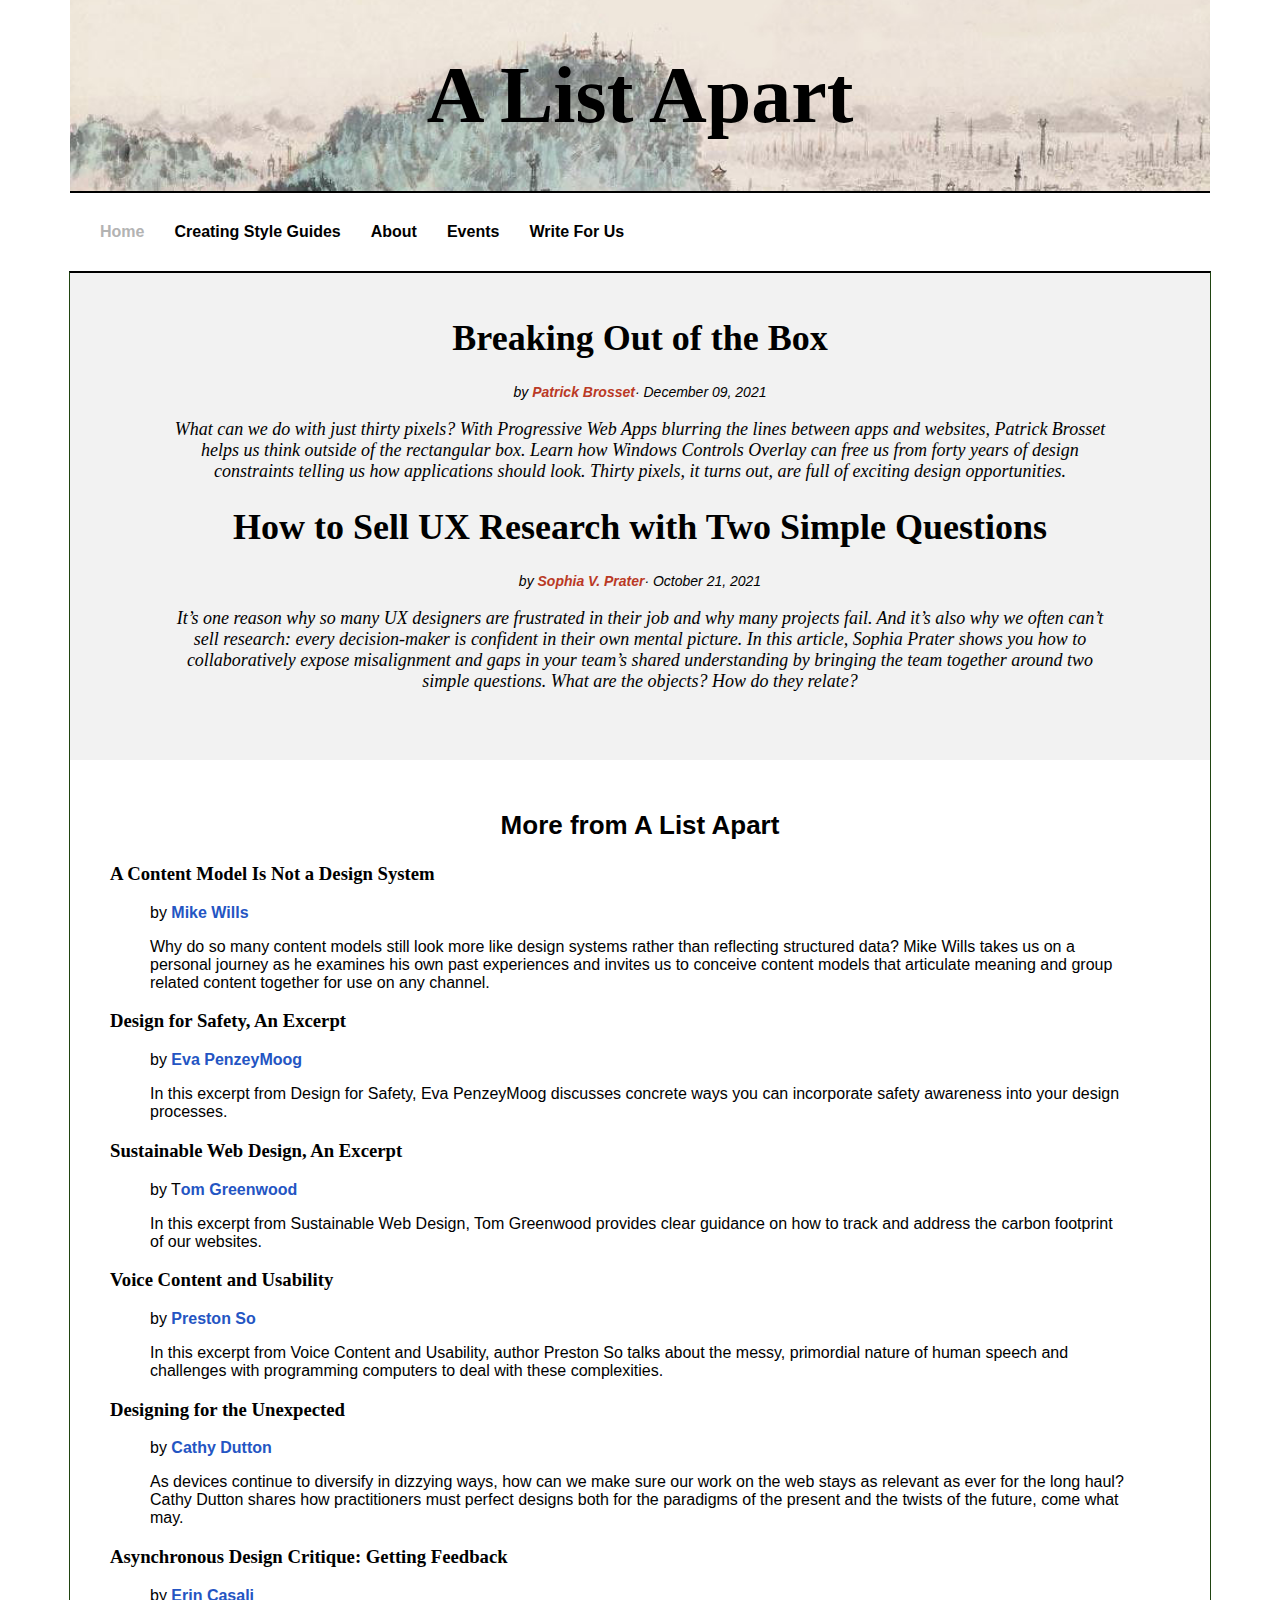
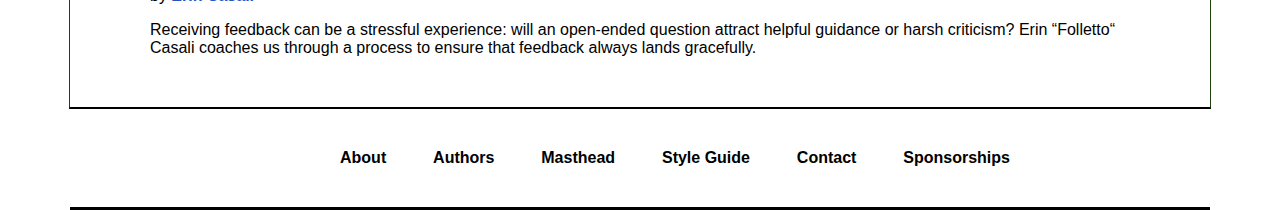
<file: index.html>
<!doctype html>
<html lang="en">

<head>
  <meta charset="utf-8">
  <title>Home - A List Apart</title>
  <meta name="A list apart" content="A list talking about web designing problems and solutions"/>
  <link rel="stylesheet" href="./css/styles.css">
  <!-- icono -->
  <link rel="icon" href="./img/icono.png">
</head>

<!-- cabecera página -->
<header>
  <div id="imagencabecerahome">A List Apart</div>
</header>

<!-- navegacion entre páginas-->
<nav id="navsuperiorhome">
  <ul>
    <li><a href="index.html">Home</a>
    </li>
    <li><a href="style-guides.html">Creating Style Guides</a>
    </li>
    <li><a href="">About</a>
    </li>
    <li><a href="">Events</a>
    </li>
    <li><a href="">Write For Us</a>
    </li>
  </ul>
</nav>

<body>

<!-- contiene el articulo de la página-->
  <div class="container">
    <!-- se le da fondo gris a la pagina -->
    <div class="cajafondogris">
      <article class="citas">
        <section>
          <h1>Breaking Out of the Box</h1>
          <cite>by <span class="autor">Patrick Brosset</span>· December 09, 2021</cite>
          <p>What can we do with just thirty pixels? With Progressive Web Apps blurring the lines between apps and websites, Patrick Brosset helps us think outside of the rectangular box. Learn how Windows Controls Overlay can free us from forty years of design constraints telling us how applications should look. Thirty pixels, it turns out, are full of exciting design opportunities.</p>
        </section>
        <section>
          <h1>How to Sell UX Research with Two Simple Questions</h1>
          <cite>by <span class="autor">Sophia V. Prater</span>· October 21, 2021</cite>
          <p>It’s one reason why so many UX designers are frustrated in their job and why many projects fail. And it’s also why we often can’t sell research: every decision-maker is confident in their own mental picture. In this article, Sophia Prater shows you how to collaboratively expose misalignment and gaps in your team’s shared understanding by bringing the team together around two simple questions. What are the objects? How do they relate?</p>
        </section>
      </article>
    </div>

    <!-- lista con citas a autores-->
    <article class="instrucciones">
      <h2>More from A List Apart</h2>
      <ul>
        <li>
          <h3>A Content Model Is Not a Design System</h3>
          <cite>by <span class="autor">Mike Wills</span></cite>
          <p>Why do so many content models still look more like design systems rather than reflecting structured data? Mike Wills takes us on a personal journey as he examines his own past experiences and invites us to conceive content models that articulate meaning and group related content together for use on any channel.</p>
        </li>
        <li>
          <h3>Design for Safety, An Excerpt</h3>
          <cite>by <span class="autor">Eva PenzeyMoog</span></cite>
          <p>In this excerpt from Design for Safety, Eva PenzeyMoog discusses concrete ways you can incorporate safety awareness into your design processes.</p>
        </li>
        <li>
          <h3>Sustainable Web Design, An Excerpt</h3>
          <cite>by T<span class="autor">om Greenwood</span></cite>
          <p>In this excerpt from Sustainable Web Design, Tom Greenwood provides clear guidance on how to track and address the carbon footprint of our websites.</p>
        </li>
        <li>
          <h3>Voice Content and Usability</h3>
          <cite>by <span class="autor">Preston So</span></cite>
          <p>In this excerpt from Voice Content and Usability, author Preston So talks about the messy, primordial nature of human speech and challenges with programming computers to deal with these complexities.</p>
        </li>
        <li>
          <h3>Designing for the Unexpected</h3>
          <cite>by <span class="autor">Cathy Dutton</span></cite>
          <p>As devices continue to diversify in dizzying ways, how can we make sure our work on the web stays as relevant as ever for the long haul? Cathy Dutton shares how practitioners must perfect designs both for the paradigms of the present and the twists of the future, come what may.</p>
        </li>
        <li>
          <h3>Asynchronous Design Critique: Getting Feedback</h3>
          <cite>by <span class="autor">Erin Casali</span></cite>
          <p>Receiving feedback can be a stressful experience: will an open-ended question attract helpful guidance or harsh criticism? Erin “Folletto“ Casali coaches us through a process to ensure that feedback always lands gracefully.</p>
        </li>
      </ul>
    </article>
  </div>

</body>

<!-- navegacion pie de pagina-->
<footer>
  <nav id="navfooter">
    <ul>
      <li><a href="">About</a>
      </li>
      <li><a href="">Authors</a>
      </li>
      <li><a href="">Masthead</a>
      </li>
      <li><a href="">Style Guide</a>
      </li>
      <li><a href="">Contact</a>
      </li>
      <li><a href="">Sponsorships</a></li>
    </ul>
  </nav>
</footer>

</html>
</file>
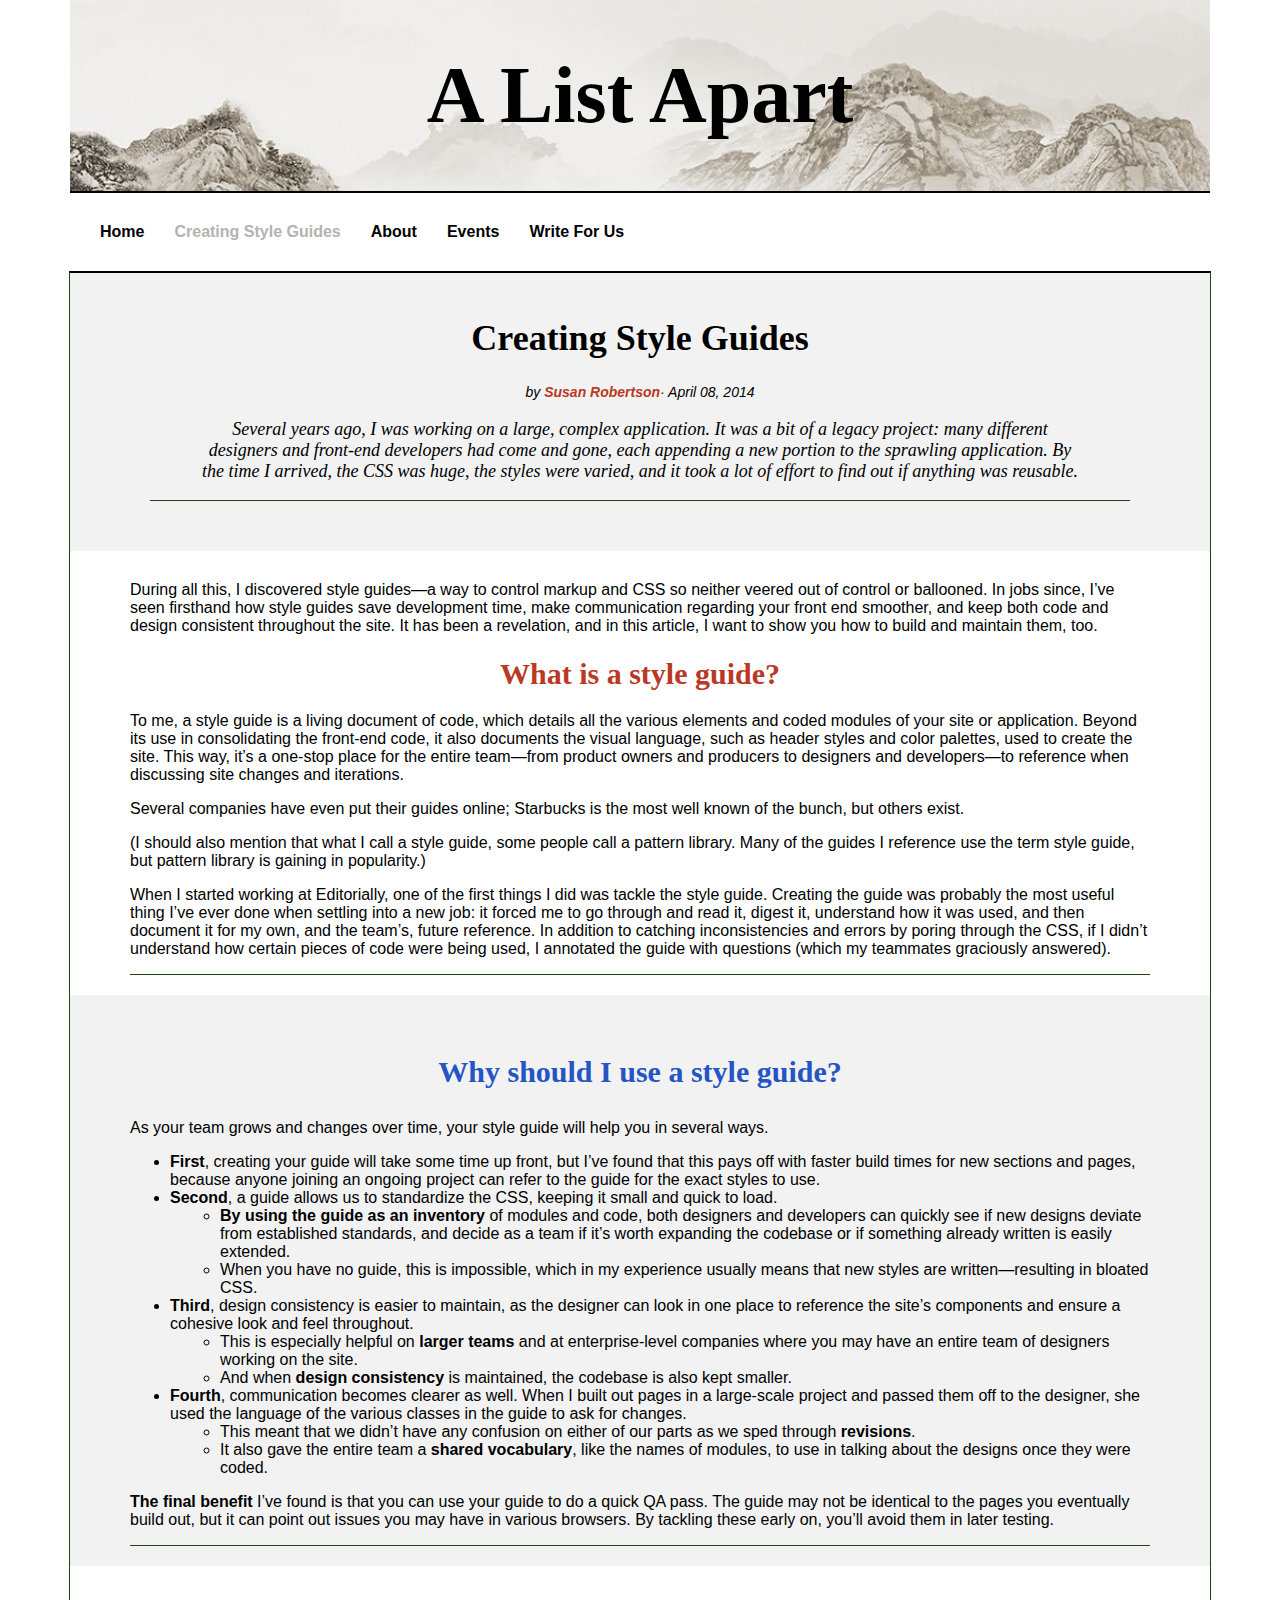
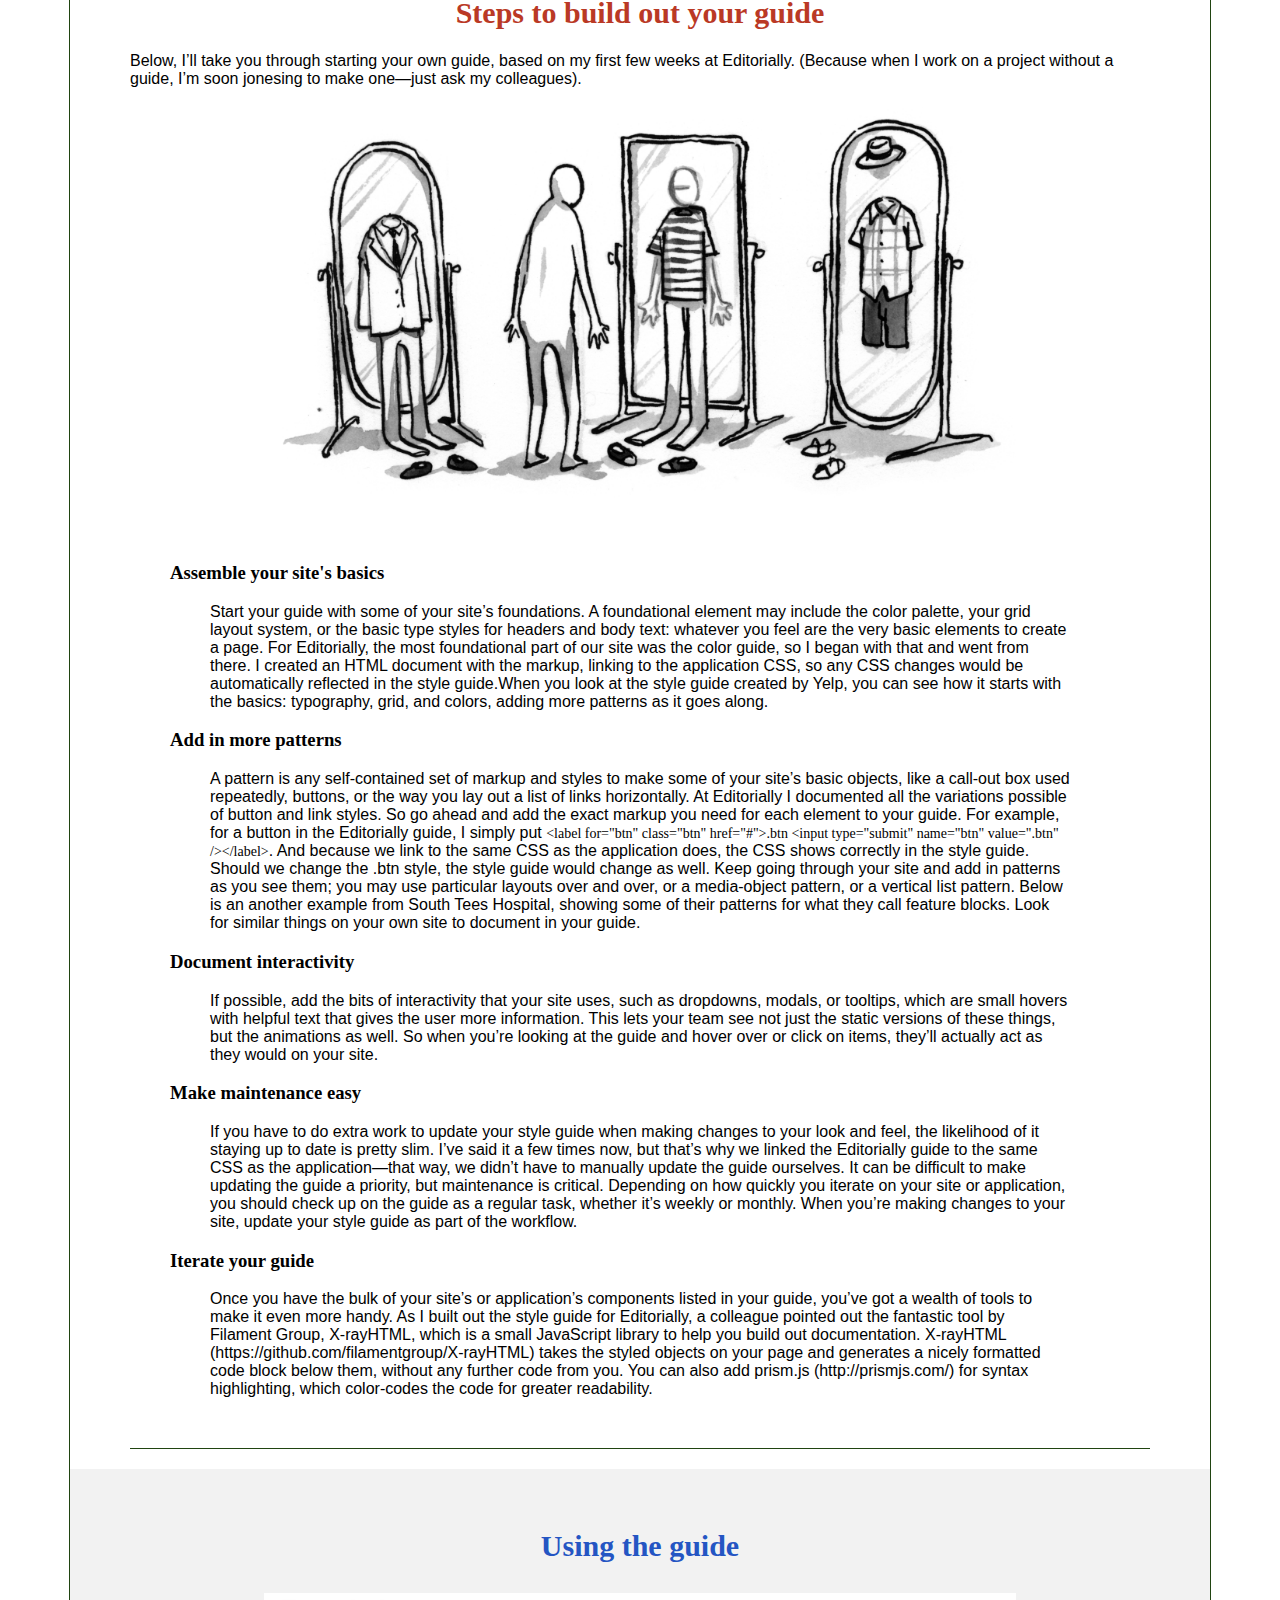
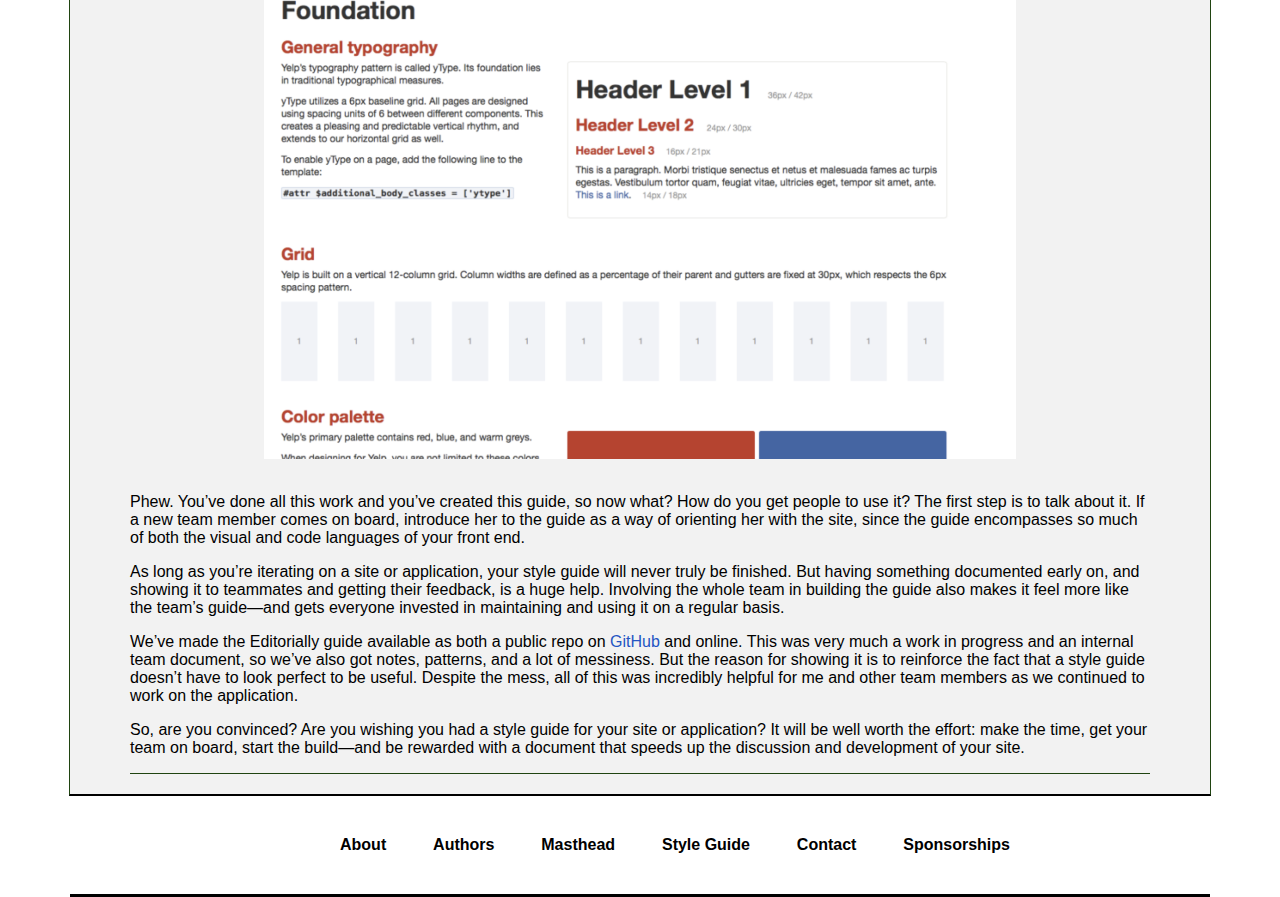
<file: style-guides.html>
<!doctype html>
<html lang="en">

<head>
  <meta charset="utf-8">
  <title>Style guides - A List Apart</title>
  <meta name="A list apart" content="A list talking about web designing problems and solutions"/>
  <link rel="stylesheet" href="./css/styles.css">
  <link rel="icon" href="./img/icono.png">
</head>

<!-- cabecera página -->
<header>
  <div id="imagencabecerastyleguide">A List Apart</div>
</header>

<!-- navegacion entre páginas-->
<nav id="navsuperiorstyleguides">
  <ul>
    <li><a href="index.html">Home</a>
    </li>
    <li><a href="style-guides.html">Creating Style Guides</a>
    </li>
    <li><a href="">About</a>
    </li>
    <li><a href="">Events</a>
    </li>
    <li><a href="">Write For Us</a>
    </li>
  </ul>
</nav>

<body>

  <!-- contiene el articulo de la página-->
  <div class="container">
    <div class="cajafondogris">
      <article class="citas">
        <section class="lineastyleguides">
          <h1>Creating Style Guides</h1>
          <cite>by <span class="autor">Susan Robertson</span>· April 08, 2014</cite>
          <p>Several years ago, I was working on a large, complex application. It was a bit of a legacy project: many different designers and front-end developers had come and gone, each appending a new portion to the sprawling application. By the time I arrived, the CSS was huge, the styles were varied, and it took a lot of effort to find out if anything was reusable.</p>
        </section>
      </article>
    </div>

    <article>
      <div class="margenescaja">
        <section class="lineastyleguides">
          <p>During all this, I discovered style guides—a way to control markup and CSS so neither veered out of control or ballooned. In jobs since, I’ve seen firsthand how style guides save development time, make communication regarding your front end smoother, and keep both code and design consistent throughout the site. It has been a revelation, and in this article, I want to show you how to build and maintain them, too.</p>
          <h1><span class="textorojo">What is a style guide?</span></h1>
          <p>To me, a style guide is a living document of code, which details all the various elements and coded modules of your site or application. Beyond its use in consolidating the front-end code, it also documents the visual language, such as header styles and color palettes, used to create the site. This way, it’s a one-stop place for the entire team—from product owners and producers to designers and developers—to reference when discussing site changes and iterations.</p>
          <p>Several companies have even put their guides online; Starbucks is the most well known of the bunch, but others exist.</p>
          <p>(I should also mention that what I call a style guide, some people call a pattern library. Many of the guides I reference use the term style guide, but pattern library is gaining in popularity.)</p>
          <p>When I started working at Editorially, one of the first things I did was tackle the style guide. Creating the guide was probably the most useful thing I’ve ever done when settling into a new job: it forced me to go through and read it, digest it, understand how it was used, and then document it for my own, and the team’s, future reference. In addition to catching inconsistencies and errors by poring through the CSS, if I didn’t understand how certain pieces of code were being used, I annotated the guide with questions (which my teammates graciously answered).</p>
        </section>
      </div>


      <div class="cajafondogris">
        <div class="margenescaja">
          <section class="lineastyleguides">
            <h1><span class="textoazul">Why should I use a style guide?</span></h1>
            <p>As your team grows and changes over time, your style guide will help you in several ways.</p>
            <ul>
              <li>
                <strong>First</strong>, creating your guide will take some time up front, but I’ve found that this pays off with faster build times for new sections and pages, because anyone joining an ongoing project can refer to the guide for the exact styles to use.
              </li>
              <li>
              <strong>Second</strong>, a guide allows us to standardize the CSS, keeping it small and quick to load.
              </li>
              <li class="bulletidented">
                <strong>By using the guide as an inventory</strong> of modules and code, both designers and developers can quickly see if new designs deviate from established standards, and decide as a team if it’s worth expanding the codebase or if something already written is easily extended.
              </li>
              <li class="bulletidented">
                When you have no guide, this is impossible, which in my experience usually means that new styles are written—resulting in bloated CSS.
              </li>
              <li>
                <strong>Third</strong>, design consistency is easier to maintain, as the designer can look in one place to reference the site’s components and ensure a cohesive look and feel throughout.
              </li>
              <li class="bulletidented">
                This is especially helpful on <strong>larger teams</strong> and at enterprise-level companies where you may have an entire team of designers working on the site.
              </li>
              <li class="bulletidented">
                And when <strong>design consistency</strong> is maintained, the codebase is also kept smaller.
              </li>
              <li>
                <strong>Fourth</strong>, communication becomes clearer as well. When I built out pages in a large-scale project and passed them off to the designer, she used the language of the various classes in the guide to ask for changes.
              </li>
              <li class="bulletidented">
                This meant that we didn’t have any confusion on either of our parts as we sped through <strong>revisions</strong>.
              </li>
              <li class="bulletidented">
                It also gave the entire team a <strong>shared vocabulary</strong>, like the names of modules, to use in talking about the designs once they were coded.
              </li>
            </ul>
            <p><strong>The final benefit</strong> I’ve found is that you can use your guide to do a quick QA pass. The guide may not be identical to the pages you eventually build out, but it can point out issues you may have in various browsers. By tackling these early on, you’ll avoid them in later testing.</p>
          </section>
        </div>
      </div>

      <div class="margenescaja">
        <section class="lineastyleguides">
          <h1><span class="textorojo">Steps to build out your guide</span></h1>
          <p>Below, I’ll take you through starting your own guide, based on my first few weeks at Editorially. (Because when I work on a project without a guide, I’m soon jonesing to make one—just ask my colleagues).</p>
          <figure class="imagencentrada">
            <img src="img/using-the-guide.png" alt="tipografia general">
          </figure>
            <section class="pasos">
              <ul>
                <li>
                  <h3>Assemble your site's basics</h3>
                  <p>Start your guide with some of your site’s foundations. A foundational element may include the color palette, your grid layout system, or the basic type styles for headers and body text: whatever you feel are the very basic elements to create a page. For Editorially, the most foundational part of our site was the color guide, so I began with that and went from there. I created an HTML document with the markup, linking to the application CSS, so any CSS changes would be automatically reflected in the style guide.When you look at the style guide created by Yelp, you can see how it starts with the basics: typography, grid, and colors, adding more patterns as it goes along.</p>
                </li>
                <li>
                  <h3>Add in more patterns</h3>
                  <p>A pattern is any self-contained set of markup and styles to make some of your site’s basic objects, like a call-out box used repeatedly, buttons, or the way you lay out a list of links horizontally. At Editorially I documented all the variations possible of button and link styles. So go ahead and add the exact markup you need for each element to your guide. For example, for a button in the Editorially guide, I simply put <code><span class="plaintext">&lt;label for="btn" class="btn" href="#"&gt;.btn &lt;input type="submit" name="btn" value=".btn" /&gt;&lt;/label&gt;</span></code>. And because we link to the same CSS as the application does, the CSS shows correctly in the style guide. Should we change the .btn style, the style guide would change as well. Keep going through your site and add in patterns as you see them; you may use particular layouts over and over, or a media-object pattern, or a vertical list pattern. Below is an another example from South Tees Hospital, showing some of their patterns for what they call feature blocks. Look for similar things on your own site to document in your guide.</p>
                </li>
                <li>
                  <h3>Document interactivity</h3>
                  <p>If possible, add the bits of interactivity that your site uses, such as dropdowns, modals, or tooltips, which are small hovers with helpful text that gives the user more information. This lets your team see not just the static versions of these things, but the animations as well. So when you’re looking at the guide and hover over or click on items, they’ll actually act as they would on your site.</p>
                </li>
                <li>
                  <h3>Make maintenance easy</h3>
                  <p>If you have to do extra work to update your style guide when making changes to your look and feel, the likelihood of it staying up to date is pretty slim. I’ve said it a few times now, but that’s why we linked the Editorially guide to the same CSS as the application—that way, we didn’t have to manually update the guide ourselves. It can be difficult to make updating the guide a priority, but maintenance is critical. Depending on how quickly you iterate on your site or application, you should check up on the guide as a regular task, whether it’s weekly or monthly. When you’re making changes to your site, update your style guide as part of the workflow.</p>
                <li>
                </li>
                  <h3>Iterate your guide</h3>
                  <p>Once you have the bulk of your site’s or application’s components listed in your guide, you’ve got a wealth of tools to make it even more handy. As I built out the style guide for Editorially, a colleague pointed out the fantastic tool by Filament Group, X-rayHTML, which is a small JavaScript library to help you build out documentation. X-rayHTML (https://github.com/filamentgroup/X-rayHTML) takes the styled objects on your page and generates a nicely formatted code block below them, without any further code from you. You can also add prism.js (http://prismjs.com/) for syntax highlighting, which color-codes the code for greater readability.</p>
                </li>
              </ul>
          </section>
            <ul>
        </div>
      </section>

      <div class="cajafondogris">
        <div class="margenescaja">
          <section class="lineastyleguides">
            <h1><span class="textoazul">Using the guide</span></h1>
            <figure class="imagencentrada">
              <img src="img/yelp.png" alt="tipografia general">
            </figure>
            <p>Phew. You’ve done all this work and you’ve created this guide, so now what? How do you get people to use it? The first step is to talk about it. If a new team member comes on board, introduce her to the guide as a way of orienting her with the site, since the guide encompasses so much of both the visual and code languages of your front end.</p>
            <p>As long as you’re iterating on a site or application, your style guide will never truly be finished. But having something documented early on, and showing it to teammates and getting their feedback, is a huge help. Involving the whole team in building the guide also makes it feel more like the team’s guide—and gets everyone invested in maintaining and using it on a regular basis.</p>
            <p>We’ve made the Editorially guide available as both a public repo on <a class="hipervinculos" href="https://github.com/">GitHub</a> and online. This was very much a work in progress and an internal team document, so we’ve also got notes, patterns, and a lot of messiness. But the reason for showing it is to reinforce the fact that a style guide doesn’t have to look perfect to be useful. Despite the mess, all of this was incredibly helpful for me and other team members as we continued to work on the application.</p>
            <p>So, are you convinced? Are you wishing you had a style guide for your site or application? It will be well worth the effort: make the time, get your team on board, start the build—and be rewarded with a document that speeds up the discussion and development of your site.</p>
          </section>
        </div>
      </div>
    </article>

  </div>

</body>

<!-- navegacion pie de pagina-->
<footer>
  <nav id="navfooter">
    <ul>
      <li><a href="">About</a>
      </li>
      <li><a href="">Authors</a>
      </li>
      <li><a href="">Masthead</a>
      </li>
      <li><a href="">Style Guide</a>
      </li>
      <li><a href="">Contact</a>
      </li>
      <li><a href="">Sponsorships</a></li>
    </ul>
  </nav>
</footer>

</html>
</file>
<file: css/styles.css>
/* arial a todo el texto*/
*{
  font-family: arial;
}

header{
  width: 90%;
  max-width: 1140px;
  margin: 0em auto;  /*centramos el contenido horizontalmente*/
}

nav{
  width: 90%;
  max-width: 1140px;
  margin: 0em auto;  /*centramos el contenido horizontalmente*/
}

/*reseteamos a 0 para que no tenga espacio el body*/
body {
  margin: 0;
  padding: 0;
}

/*margen inferior a las imagenes*/
figure{
  margin-bottom: 30px;
}

/*da color, bordes y maximo de ancho*/
.container {
  border: 1px solid #204411;
  border-top: 2px solid black;
  border-bottom: 2px solid black;
  max-width: 1140px;
  margin: 0em auto;  /*centramos el contenido horizontalmente*/
  text-align: center;
  width: 90%;
}

/*transforma a caja en linea y da color de fondo*/
.cajafondogris{
  display: inline-flex;
  background-color: #f2f2f2;
  max-width: 1140px;
}

/*establece margenes*/
.citas{
  margin: 20px 50px 50px 50px;
}

/*estilos de fuente*/
.citas h1{
  font-family: georgia;
  font-size: 36px;
}

.citas p{
  font-size: 18px;
  font-family: georgia;
  font-style: italic;
  padding: 0px 50px 0px 50px;
}

.citas cite{
  font-size: 14px;
}

.citas .autor{
  color: #ba3925;
}

/*establece margen*/
.instrucciones{
  margin: 50px 0px 50px 0px;
}

/*estilos de fuente*/
.instrucciones h2{
  font-size: 26px;
}

.instrucciones h3{
  font-family: georgia;
}

.instrucciones cite , .instrucciones p{
  font-style: normal;
  margin-left: 40px;
  margin-right: 80px;
}

.instrucciones ul{
  list-style: none;
  text-align: left;
}

/*color y negrita a los autores*/
.autor{
  color: #2455c3;
  font-weight: bold;
}

/*borde inferior y margenes a la caja*/
.lineastyleguides{
  border-bottom: 1px solid #204411;
  margin: 0px 30px 0px 30px;
}

/*da estilo de circulo vacio a la lista y indenta*/
.bulletidented{
  margin-left: 50px;
  list-style-type: circle;
}

/*alinea texto a la izq y da margen*/
.margenescaja{
  text-align: left;
  margin: 30px 30px 20px 30px;
}

/*alinea texto al centro*/
.margenescaja h1,.margenescaja h3,.margenescaja figure{
  text-align: center;
}

/*cambia fuente y tamaño*/
.plaintext{
  font-family: georgia;
  font-size: 14px;
}

/*otorga margen*/
.pasos{
  margin: 50px 0px 50px 0px;
}

/*dan estilos de fuente*/
.pasos h3{
  text-align: left;
  font-family: georgia;

}

.pasos p{
  font-style: normal;
  margin-left: 40px;
  margin-right: 80px;
}

.pasos ul, .pasos li{
  list-style: none;
  text-align: left;
}

/*color y fuente a los autores*/
.textorojo{
  font-family: georgia;
  display: block;
  font-size: 30px;
  color: #ba3925;
  margin: 20px 0px;
}

.textoazul{
  font-family: georgia;
  display: block;
  font-size: 30px;
  color: #2455c3;
  margin: 30px 0px;
}

/* centra imagenes*/
.imagencentrada img{
  text-align: center;
  width: 80%;
}

/*quita color a los hipervinculos*/
.hipervinculos {
    text-decoration:none;
    color: #2455c3;
}

/*pone fondo al texto en la cabecera*/
#imagencabecerahome{
  padding: 50px 0px 50px 0px;
  border-bottom: 2px solid black;
  background-image: url(../img/header-home.jpg);
  background-size: cover;
  background-position: 0px -50px;
  vertical-align: middle;
  font-size: 80px;
  font-weight: bold;
  text-align: center;
  font-family: georgia;
}

#imagencabecerastyleguide{
  padding: 50px 0px 50px 0px;
  border-bottom: 2px solid black;
  background-image: url(../img/header-style-guides.jpg);
  background-size: cover;
  background-position: 0px -100px;
  vertical-align: middle;
  font-size: 80px;
  font-weight: bold;
  text-align: center;
  font-family: georgia;
}

/*crea caja en linea para los navs, quita estilo*/
#navsuperiorhome ul{
  display: inline-flex;
  list-style: none;
  margin-top: 30px;
  margin-bottom: 30px;
  padding: 0;
}

#navsuperiorhome a{
  color:inherit;
  text-decoration: inherit;
  font-weight: bold;
  margin-left: 30px;
}

/*otorga colora la primera palabra de la lista*/
#navsuperiorhome li:first-child{
  color: #b3b3b3;
}

#navsuperiorstyleguides ul{
  display: inline-flex;
  list-style: none;
  margin-top: 30px;
  margin-bottom: 30px;
  padding: 0;
}

#navsuperiorstyleguides a{
  color:inherit;
  text-decoration: inherit;
  font-weight: bold;
  margin-left: 30px;
}

/*otorga colora a la palabra elegida de la lista*/
#navsuperiorstyleguides li:nth-child(2){
  color: #b3b3b3;
}

/*crea caja en linea para los navs, quita estilo*/
#navfooter{
  border-bottom: 3px solid black;
}

#navfooter ul{
  display: flex;
  list-style: none;
  justify-content: space-between;
  margin: 40px 200px 40px 200px;
}

#navfooter a{
  color:inherit;
  text-decoration: inherit;
  font-weight: bold;
  margin-left: 30px;
}
</file>
